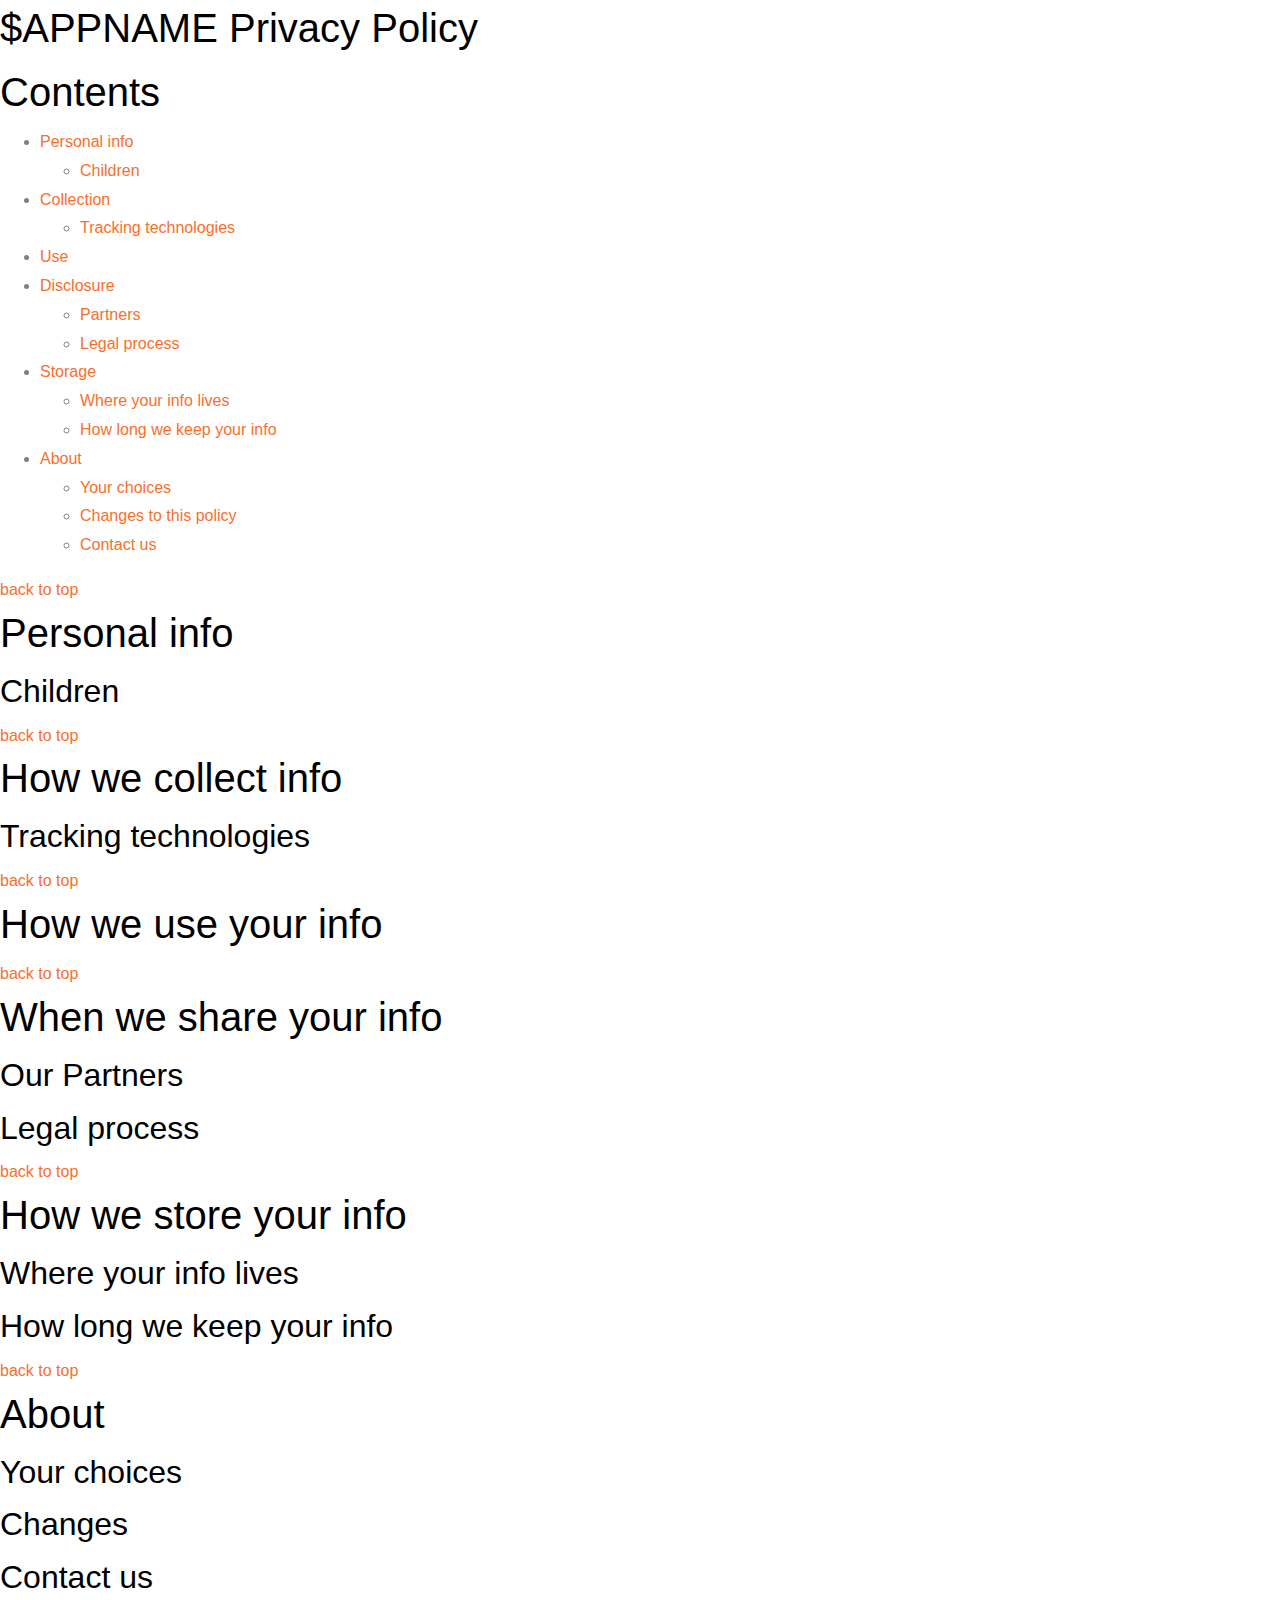
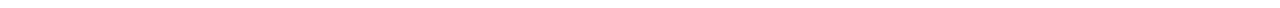
<file: privacy-policy.html>
<!DOCTYPE HTML>

<!-- This Source Code Form is subject to the terms of the Mozilla Public
     License, v. 2.0. If a copy of the MPL was not distributed with this file,
     You can obtain one at http://mozilla.org/MPL/2.0/.  -->

<html lang=en>
 <head>
  <meta charset="utf-8" />
  
  <title>$APPNAME - Privacy Policy</title>
   <!--Make sure to put you app name in the page title-->
  
  <link href="privacy-policy-updates.xml" type="application/rss+xml" title="$APPNAME Privacy Policy Updates" rel="alternate">
   <!--It's a good idea to provide an RSS feed of privacy policy updates so that users don't have to keep checking back to see if anything has changed. Especially if your feed doesn't change regularly, it doesn't take much work to update it by hand whenever you make a change. Of course, whenever you make a large change, it's still a good idea to push a notice out to your users, even if you do have an RSS feed. Make sure to remove the RSS section below if you don't use an update feed.-->
   
  <link rel="stylesheet" href="css/style.css" media="all" type="text/css">
  
  </head>
  
 <body>

   <header>
    <h1>$APPNAME Privacy Policy</h1>
    </header>

   <nav>
    <h1 id="contents">Contents</h1>

     <ul>
     <li><a href="#personal-info">Personal info</a>
      <ul><li><a href="#misc_children">Children</a></li></ul>
      </li>
     
     <li><a href="#collection">Collection</a>
      <ul><li><a href="#collection_tracking">Tracking technologies</a></li></ul>
      </li>
      
     <li><a href="#use">Use</a>
      </li>
    
     <li><a href="#disclosure">Disclosure</a>
      <ul>
       <li><a href="#disclosure_partners">Partners</a></li>
       <li><a href="#disclosure_legal">Legal process</a></li>
       </ul></li>
      
     <li><a href="#storage">Storage</a>
      <ul>
       <li><a href="#storage_location">Where your info lives</a></li>
       <li><a href="#storage_duration">How long we keep your info</a></li>
       </ul></li>
      
    <li><a href="#misc">About</a>
     <ul><li><a href="#choice">Your choices</a></li>
      <li><a href="#change">Changes to this policy</a></li>
      <li><a href="#contact">Contact us</a></li>
      </ul></li>
      
     </ul>
    </nav>
   
   <article>

    <nav class="to-top"><a href="#contents">back to top</a></nav>

    <section>

     <h1 id="personal-info">Personal info</h1>

      <h2 id="misc_children">Children</h2>

     </section>
   
    <nav class="to-top"><a href="#contents">back to top</a></nav>
   
    <section>
    
     <h1 id="collection">How we collect info</h1>

      <h2 id="collection_tracking">Tracking technologies</h2>

     </section>

    <nav class="to-top"><a href="#contents">back to top</a></nav>

    <section>

     <h1 id="use">How we use your info</h1>

     </section>

    <nav class="to-top"><a href="#contents">back to top</a></nav>

    <section>

     <h1 id="disclosure">When we share your info</h1>

      <h2 id="disclosure_partners">Our Partners</h2>

      <h2 id="disclosure_legal">Legal process</h2>

     </section>

    <nav class="to-top"><a href="#contents">back to top</a></nav>

    <section>

     <h1 id="storage">How we store your info</h1>

      <h2 id="storage_location">Where your info lives</h2>

      <h2 id="storage_duration">How long we keep your info</h2>

     </section>

    <nav class="to-top"><a href="#contents">back to top</a></nav>

    <section>

     <h1 id="misc">About</h1>

      <h2 id="misc_choice">Your choices</h2>

      <h2 id="misc_changes">Changes</h2>

      <h2 id="misc_contact">Contact us</h2>

     </section>

    </article>

  </body>

 </html>
</file>
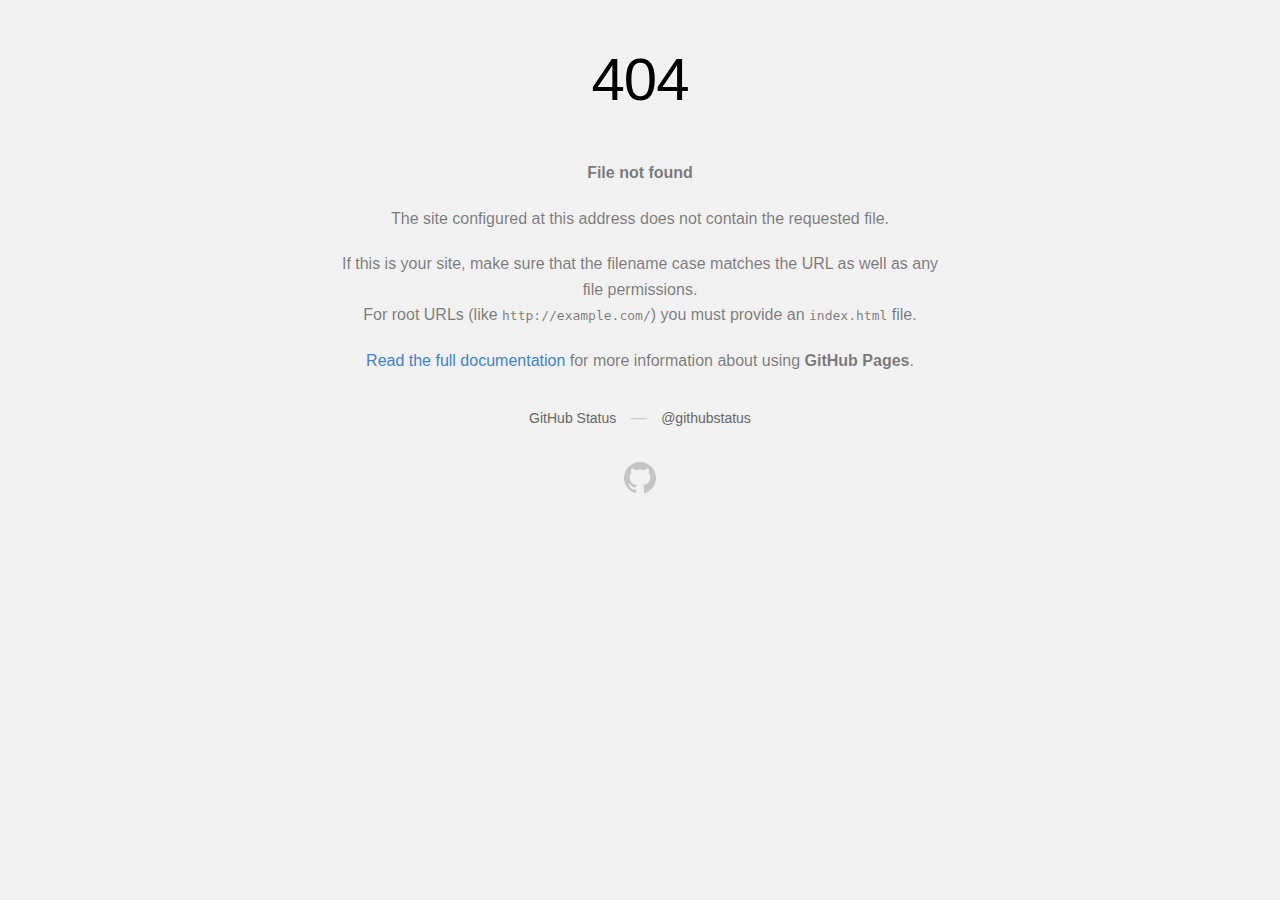
<file: teacher-single.html>
<!DOCTYPE html>
<html>
  <head>
    <meta http-equiv="Content-type" content="text/html; charset=utf-8">
    <meta http-equiv="Content-Security-Policy" content="default-src 'none'; style-src 'unsafe-inline'; img-src data:; connect-src 'self'">
    <title>Page not found &middot; GitHub Pages</title>
    <style type="text/css" media="screen">
      body {
        background-color: #f1f1f1;
        margin: 0;
        font-family: "Helvetica Neue", Helvetica, Arial, sans-serif;
      }

      .container { margin: 50px auto 40px auto; width: 600px; text-align: center; }

      a { color: #4183c4; text-decoration: none; }
      a:hover { text-decoration: underline; }

      h1 { width: 800px; position:relative; left: -100px; letter-spacing: -1px; line-height: 60px; font-size: 60px; font-weight: 100; margin: 0px 0 50px 0; text-shadow: 0 1px 0 #fff; }
      p { color: rgba(0, 0, 0, 0.5); margin: 20px 0; line-height: 1.6; }

      ul { list-style: none; margin: 25px 0; padding: 0; }
      li { display: table-cell; font-weight: bold; width: 1%; }

      .logo { display: inline-block; margin-top: 35px; }
      .logo-img-2x { display: none; }
      @media
      only screen and (-webkit-min-device-pixel-ratio: 2),
      only screen and (   min--moz-device-pixel-ratio: 2),
      only screen and (     -o-min-device-pixel-ratio: 2/1),
      only screen and (        min-device-pixel-ratio: 2),
      only screen and (                min-resolution: 192dpi),
      only screen and (                min-resolution: 2dppx) {
        .logo-img-1x { display: none; }
        .logo-img-2x { display: inline-block; }
      }

      #suggestions {
        margin-top: 35px;
        color: #ccc;
      }
      #suggestions a {
        color: #666666;
        font-weight: 200;
        font-size: 14px;
        margin: 0 10px;
      }

    </style>
  </head>
  <body>

    <div class="container">

      <h1>404</h1>
      <p><strong>File not found</strong></p>

      <p>
        The site configured at this address does not
        contain the requested file.
      </p>

      <p>
        If this is your site, make sure that the filename case matches the URL
        as well as any file permissions.<br>
        For root URLs (like <code>http://example.com/</code>) you must provide an
        <code>index.html</code> file.
      </p>

      <p>
        <a href="https://help.github.com/pages/">Read the full documentation</a>
        for more information about using <strong>GitHub Pages</strong>.
      </p>

      <div id="suggestions">
        <a href="https://githubstatus.com">GitHub Status</a> &mdash;
        <a href="https://twitter.com/githubstatus">@githubstatus</a>
      </div>

      <a href="/" class="logo logo-img-1x">
        <img width="32" height="32" title="" alt="" src="[data-uri]">
      </a>

      <a href="/" class="logo logo-img-2x">
        <img width="32" height="32" title="" alt="" src="[data-uri]">
      </a>
    </div>
  </body>
</html>
</file>
